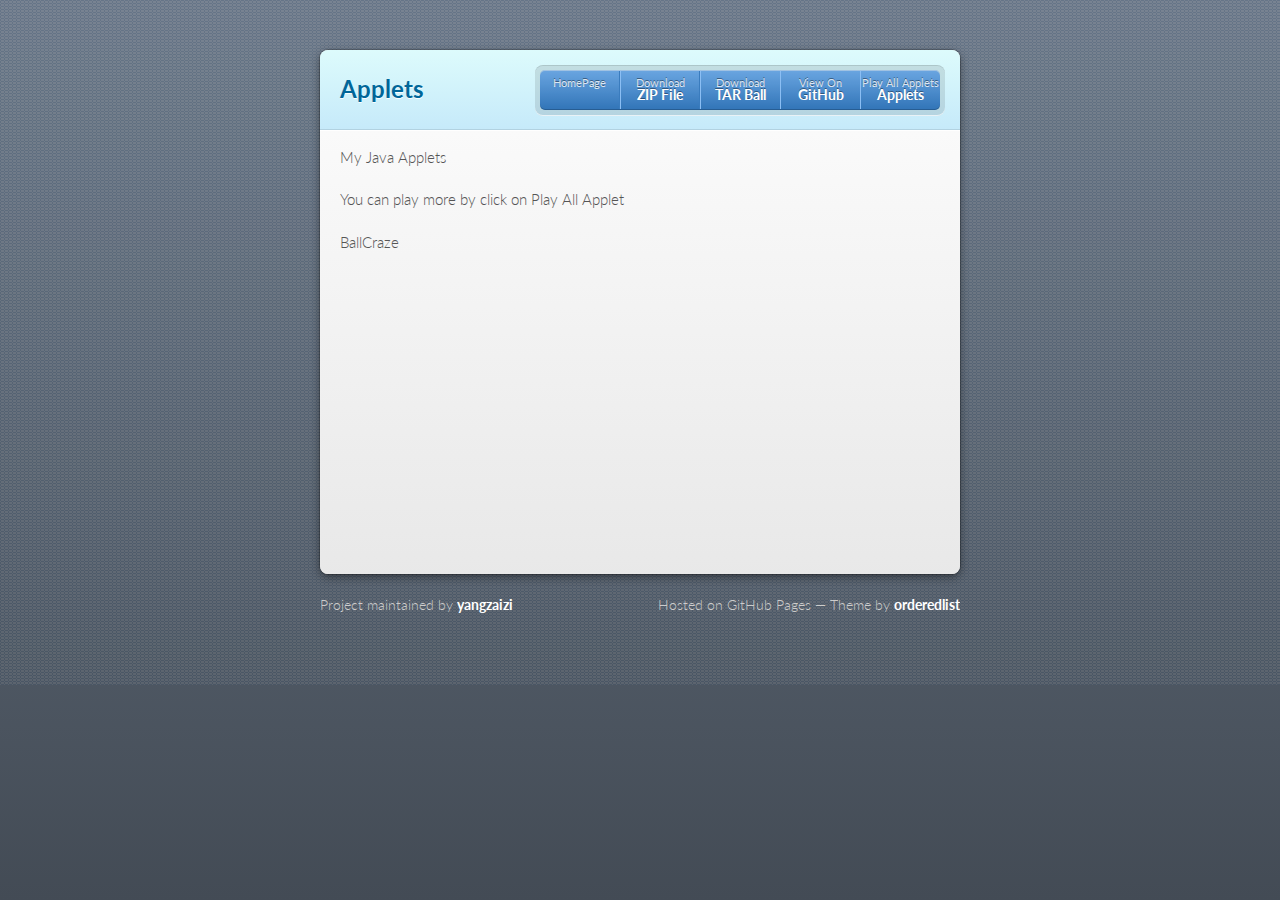
<file: index.html>
<!doctype html>
<html>
  <head>
    <meta charset="utf-8">
    <meta http-equiv="X-UA-Compatible" content="chrome=1">
    <title>Applets by yangzaizi</title>

    <link rel="stylesheet" href="stylesheets/styles.css">
    <link rel="stylesheet" href="stylesheets/pygment_trac.css">
    <script src="javascripts/scale.fix.js"></script>
    <meta name="viewport" content="width=device-width, initial-scale=1, user-scalable=no">

    <!--[if lt IE 9]>
    <script src="//html5shiv.googlecode.com/svn/trunk/html5.js"></script>
    <![endif]-->
  </head>
  <body>
    <div class="wrapper">
      <header class="without-description">
        <h1>Applets</h1>
        <p></p>
        <p class="view"><a href="https://github.com/yangzaizi/Applets">View the Project on GitHub <small>yangzaizi/Applets</small></a></p>
        <ul>
          <li><a href="http://yangzaizi.github.io/">HomePage</a></li>
          <li><a href="https://github.com/yangzaizi/Applets/zipball/master">Download <strong>ZIP File</strong></a></li>
          <li><a href="https://github.com/yangzaizi/Applets/tarball/master">Download <strong>TAR Ball</strong></a></li>
          <li><a href="https://github.com/yangzaizi/Applets">View On <strong>GitHub</strong></a></li>
		  <li><a href="http://yangzaizi.github.io/Applets/Applet.html">Play All Applets<strong>Applets</strong></a></li>
        </ul>
      </header>
      <section>
        <p>My Java Applets</p>
		<p>You can play more by click on Play All Applet</p>
		<div id="games1"> 
				BallCraze <br>
				<object type="application/x-java-applet" height="300" width="300">
					<param name="code" value="BallCraze.class" />
					<param name="archive" value="BallGame.jar" />
					<param name="java_arguments" value="-Djnlp.packEnabled=true"/>
				</object>
		</div>
		
      </section>
    </div>
    <footer>
      <p>Project maintained by <a href="https://github.com/yangzaizi">yangzaizi</a></p>
      <p>Hosted on GitHub Pages &mdash; Theme by <a href="https://github.com/orderedlist">orderedlist</a></p>
    </footer>
    <!--[if !IE]><script>fixScale(document);</script><![endif]-->
    
  </body>
</html>
</file>
<file: stylesheets/styles.css>
@import url(https://fonts.googleapis.com/css?family=Lato:300italic,700italic,300,700);
html {
  background: #6C7989;
  background: #6c7989 -webkit-gradient(linear, 50% 0%, 50% 100%, color-stop(0%, #6c7989), color-stop(100%, #434b55)) fixed;
  background: #6c7989 -webkit-linear-gradient(#6c7989, #434b55) fixed;
  background: #6c7989 -moz-linear-gradient(#6c7989, #434b55) fixed;
  background: #6c7989 -o-linear-gradient(#6c7989, #434b55) fixed;
  background: #6c7989 -ms-linear-gradient(#6c7989, #434b55) fixed;
  background: #6c7989 linear-gradient(#6c7989, #434b55) fixed;
}

body {
  padding: 50px 0;
  margin: 0;
  font: 14px/1.5 Lato, "Helvetica Neue", Helvetica, Arial, sans-serif;
  color: #555;
  font-weight: 300;
  background: url('[data-uri]') fixed;
}

.wrapper {
  width: 640px;
  margin: 0 auto;
  background: #DEDEDE;
  -webkit-border-radius: 8px;
  -moz-border-radius: 8px;
  -ms-border-radius: 8px;
  -o-border-radius: 8px;
  border-radius: 8px;
  -webkit-box-shadow: rgba(0, 0, 0, 0.2) 0 0 0 1px, rgba(0, 0, 0, 0.45) 0 3px 10px;
  -moz-box-shadow: rgba(0, 0, 0, 0.2) 0 0 0 1px, rgba(0, 0, 0, 0.45) 0 3px 10px;
  box-shadow: rgba(0, 0, 0, 0.2) 0 0 0 1px, rgba(0, 0, 0, 0.45) 0 3px 10px;
}

header, section, footer {
  display: block;
}

a {
  color: #069;
  text-decoration: none;
}

p {
  margin: 0 0 20px;
  padding: 0;
}

strong {
  color: #222;
  font-weight: 700;
}

header {
  -webkit-border-radius: 8px 8px 0 0;
  -moz-border-radius: 8px 8px 0 0;
  -ms-border-radius: 8px 8px 0 0;
  -o-border-radius: 8px 8px 0 0;
  border-radius: 8px 8px 0 0;
  background: #C6EAFA;
  background: -webkit-gradient(linear, 50% 0%, 50% 100%, color-stop(0%, #ddfbfc), color-stop(100%, #c6eafa));
  background: -webkit-linear-gradient(#ddfbfc, #c6eafa);
  background: -moz-linear-gradient(#ddfbfc, #c6eafa);
  background: -o-linear-gradient(#ddfbfc, #c6eafa);
  background: -ms-linear-gradient(#ddfbfc, #c6eafa);
  background: linear-gradient(#ddfbfc, #c6eafa);
  position: relative;
  padding: 15px 20px;
  border-bottom: 1px solid #B2D2E1;
}
header h1 {
  margin: 0;
  padding: 0;
  font-size: 24px;
  line-height: 1.2;
  color: #069;
  text-shadow: rgba(255, 255, 255, 0.9) 0 1px 0;
}
header.without-description h1 {
  margin: 10px 0;
}
header p {
  margin: 0;
  color: #61778B;
  width: 300px;
  font-size: 13px;
}
header p.view {
  display: none;
  font-weight: 700;
  text-shadow: rgba(255, 255, 255, 0.9) 0 1px 0;
  -webkit-font-smoothing: antialiased;
}
header p.view a {
  color: #06c;
}
header p.view small {
  font-weight: 400;
}
header ul {
  margin: 0;
  padding: 0;
  list-style: none;
  position: absolute;
  z-index: 1;
  right: 20px;
  top: 20px;
  height: 38px;
  padding: 1px 0;
  background: #5198DF;
  background: -webkit-gradient(linear, 50% 0%, 50% 100%, color-stop(0%, #77b9fb), color-stop(100%, #3782cd));
  background: -webkit-linear-gradient(#77b9fb, #3782cd);
  background: -moz-linear-gradient(#77b9fb, #3782cd);
  background: -o-linear-gradient(#77b9fb, #3782cd);
  background: -ms-linear-gradient(#77b9fb, #3782cd);
  background: linear-gradient(#77b9fb, #3782cd);
  border-radius: 5px;
  -webkit-box-shadow: inset rgba(255, 255, 255, 0.45) 0 1px 0, inset rgba(0, 0, 0, 0.2) 0 -1px 0;
  -moz-box-shadow: inset rgba(255, 255, 255, 0.45) 0 1px 0, inset rgba(0, 0, 0, 0.2) 0 -1px 0;
  box-shadow: inset rgba(255, 255, 255, 0.45) 0 1px 0, inset rgba(0, 0, 0, 0.2) 0 -1px 0;
  width: auto;
}
header ul:before {
  content: '';
  position: absolute;
  z-index: -1;
  left: -5px;
  top: -4px;
  right: -5px;
  bottom: -6px;
  background: rgba(0, 0, 0, 0.1);
  -webkit-border-radius: 8px;
  -moz-border-radius: 8px;
  -ms-border-radius: 8px;
  -o-border-radius: 8px;
  border-radius: 8px;
  -webkit-box-shadow: rgba(0, 0, 0, 0.2) 0 -1px 0, inset rgba(255, 255, 255, 0.7) 0 -1px 0;
  -moz-box-shadow: rgba(0, 0, 0, 0.2) 0 -1px 0, inset rgba(255, 255, 255, 0.7) 0 -1px 0;
  box-shadow: rgba(0, 0, 0, 0.2) 0 -1px 0, inset rgba(255, 255, 255, 0.7) 0 -1px 0;
}
header ul li {
  width: 79px;
  float: left;
  border-right: 1px solid #3A7CBE;
  height: 38px;
}
header ul li.single {
  border: none;
}
header ul li + li {
  width: 78px;
  border-left: 1px solid #8BBEF3;
}
header ul li + li + li {
  border-right: none;
  width: 79px;
}
header ul a {
  line-height: 1;
  font-size: 11px;
  color: #fff;
  color: rgba(255, 255, 255, 0.8);
  display: block;
  text-align: center;
  font-weight: 400;
  padding-top: 6px;
  height: 40px;
  text-shadow: rgba(0, 0, 0, 0.4) 0 -1px 0;
}
header ul a strong {
  font-size: 14px;
  display: block;
  color: #fff;
  -webkit-font-smoothing: antialiased;
}

section {
  padding: 15px 20px;
  font-size: 15px;
  border-top: 1px solid #fff;
  background: -webkit-gradient(linear, 50% 0%, 50% 700, color-stop(0%, #fafafa), color-stop(100%, #dedede));
  background: -webkit-linear-gradient(#fafafa, #dedede 700px);
  background: -moz-linear-gradient(#fafafa, #dedede 700px);
  background: -o-linear-gradient(#fafafa, #dedede 700px);
  background: -ms-linear-gradient(#fafafa, #dedede 700px);
  background: linear-gradient(#fafafa, #dedede 700px);
  -webkit-border-radius: 0 0 8px 8px;
  -moz-border-radius: 0 0 8px 8px;
  -ms-border-radius: 0 0 8px 8px;
  -o-border-radius: 0 0 8px 8px;
  border-radius: 0 0 8px 8px;
  position: relative;
}

h1, h2, h3, h4, h5, h6 {
  color: #222;
  padding: 0;
  margin: 0 0 20px;
  line-height: 1.2;
}

p, ul, ol, table, pre, dl {
  margin: 0 0 20px;
}

h1, h2, h3 {
  line-height: 1.1;
}

h1 {
  font-size: 28px;
}

h2 {
  color: #393939;
}

h3, h4, h5, h6 {
  color: #494949;
}

blockquote {
  margin: 0 -20px 20px;
  padding: 15px 20px 1px 40px;
  font-style: italic;
  background: #ccc;
  background: rgba(0, 0, 0, 0.06);
  color: #222;
}

img {
  max-width: 100%;
}

code, pre {
  font-family: Monaco, Bitstream Vera Sans Mono, Lucida Console, Terminal;
  color: #333;
  font-size: 12px;
  overflow-x: auto;
}

pre {
  padding: 20px;
  background: #3A3C42;
  color: #f8f8f2;
  margin: 0 -20px 20px;
}
pre code {
  color: #f8f8f2;
}
li pre {
  margin-left: -60px;
  padding-left: 60px;
}

table {
  width: 100%;
  border-collapse: collapse;
}

th, td {
  text-align: left;
  padding: 5px 10px;
  border-bottom: 1px solid #aaa;
}

dt {
  color: #222;
  font-weight: 700;
}

th {
  color: #222;
}

small {
  font-size: 11px;
}

hr {
  border: 0;
  background: #aaa;
  height: 1px;
  margin: 0 0 20px;
}

footer {
  width: 640px;
  margin: 0 auto;
  padding: 20px 0 0;
  color: #ccc;
  overflow: hidden;
}
footer a {
  color: #fff;
  font-weight: bold;
}
footer p {
  float: left;
}
footer p + p {
  float: right;
}

@media print, screen and (max-width: 740px) {
  body {
    padding: 0;
  }

  .wrapper {
    -webkit-border-radius: 0;
    -moz-border-radius: 0;
    -ms-border-radius: 0;
    -o-border-radius: 0;
    border-radius: 0;
    -webkit-box-shadow: none;
    -moz-box-shadow: none;
    box-shadow: none;
    width: 100%;
  }

  footer {
    -webkit-border-radius: 0;
    -moz-border-radius: 0;
    -ms-border-radius: 0;
    -o-border-radius: 0;
    border-radius: 0;
    padding: 20px;
    width: auto;
  }
  footer p {
    float: none;
    margin: 0;
  }
  footer p + p {
    float: none;
  }
}
@media print, screen and (max-width:580px) {
  header ul {
    display: none;
  }

  header p.view {
    display: block;
  }

  header p {
    width: 100%;
  }
}
@media print {
  header p.view a small:before {
    content: 'at http://github.com/';
  }
}
</file>
<file: stylesheets/pygment_trac.css>
.highlight .hll { background-color: #49483e }
.highlight  { background: #3A3C42; color: #f8f8f2 }
.highlight .c { color: #75715e } /* Comment */
.highlight .err { color: #960050; background-color: #1e0010 } /* Error */
.highlight .k { color: #66d9ef } /* Keyword */
.highlight .l { color: #ae81ff } /* Literal */
.highlight .n { color: #f8f8f2 } /* Name */
.highlight .o { color: #f92672 } /* Operator */
.highlight .p { color: #f8f8f2 } /* Punctuation */
.highlight .cm { color: #75715e } /* Comment.Multiline */
.highlight .cp { color: #75715e } /* Comment.Preproc */
.highlight .c1 { color: #75715e } /* Comment.Single */
.highlight .cs { color: #75715e } /* Comment.Special */
.highlight .ge { font-style: italic } /* Generic.Emph */
.highlight .gs { font-weight: bold } /* Generic.Strong */
.highlight .kc { color: #66d9ef } /* Keyword.Constant */
.highlight .kd { color: #66d9ef } /* Keyword.Declaration */
.highlight .kn { color: #f92672 } /* Keyword.Namespace */
.highlight .kp { color: #66d9ef } /* Keyword.Pseudo */
.highlight .kr { color: #66d9ef } /* Keyword.Reserved */
.highlight .kt { color: #66d9ef } /* Keyword.Type */
.highlight .ld { color: #e6db74 } /* Literal.Date */
.highlight .m { color: #ae81ff } /* Literal.Number */
.highlight .s { color: #e6db74 } /* Literal.String */
.highlight .na { color: #a6e22e } /* Name.Attribute */
.highlight .nb { color: #f8f8f2 } /* Name.Builtin */
.highlight .nc { color: #a6e22e } /* Name.Class */
.highlight .no { color: #66d9ef } /* Name.Constant */
.highlight .nd { color: #a6e22e } /* Name.Decorator */
.highlight .ni { color: #f8f8f2 } /* Name.Entity */
.highlight .ne { color: #a6e22e } /* Name.Exception */
.highlight .nf { color: #a6e22e } /* Name.Function */
.highlight .nl { color: #f8f8f2 } /* Name.Label */
.highlight .nn { color: #f8f8f2 } /* Name.Namespace */
.highlight .nx { color: #a6e22e } /* Name.Other */
.highlight .py { color: #f8f8f2 } /* Name.Property */
.highlight .nt { color: #f92672 } /* Name.Tag */
.highlight .nv { color: #f8f8f2 } /* Name.Variable */
.highlight .ow { color: #f92672 } /* Operator.Word */
.highlight .w { color: #f8f8f2 } /* Text.Whitespace */
.highlight .mf { color: #ae81ff } /* Literal.Number.Float */
.highlight .mh { color: #ae81ff } /* Literal.Number.Hex */
.highlight .mi { color: #ae81ff } /* Literal.Number.Integer */
.highlight .mo { color: #ae81ff } /* Literal.Number.Oct */
.highlight .sb { color: #e6db74 } /* Literal.String.Backtick */
.highlight .sc { color: #e6db74 } /* Literal.String.Char */
.highlight .sd { color: #e6db74 } /* Literal.String.Doc */
.highlight .s2 { color: #e6db74 } /* Literal.String.Double */
.highlight .se { color: #ae81ff } /* Literal.String.Escape */
.highlight .sh { color: #e6db74 } /* Literal.String.Heredoc */
.highlight .si { color: #e6db74 } /* Literal.String.Interpol */
.highlight .sx { color: #e6db74 } /* Literal.String.Other */
.highlight .sr { color: #e6db74 } /* Literal.String.Regex */
.highlight .s1 { color: #e6db74 } /* Literal.String.Single */
.highlight .ss { color: #e6db74 } /* Literal.String.Symbol */
.highlight .bp { color: #f8f8f2 } /* Name.Builtin.Pseudo */
.highlight .vc { color: #f8f8f2 } /* Name.Variable.Class */
.highlight .vg { color: #f8f8f2 } /* Name.Variable.Global */
.highlight .vi { color: #f8f8f2 } /* Name.Variable.Instance */
.highlight .il { color: #ae81ff } /* Literal.Number.Integer.Long */
</file>
